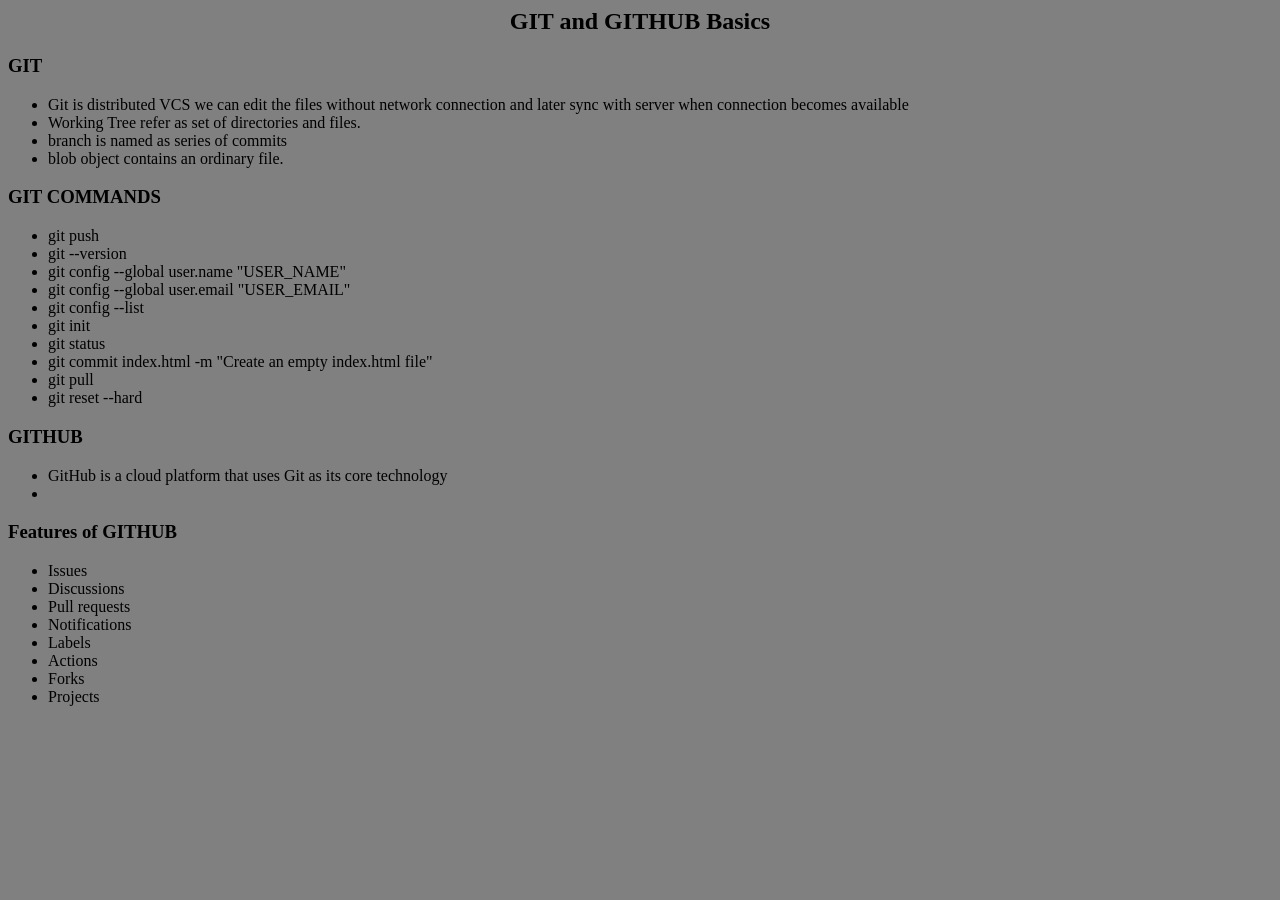
<file: index.html>
<html>
    <body bgcolor="grey">
        <h2><center>
            GIT and GITHUB Basics
        </center>

        </h2>
        <h3>GIT</h3>
        <ul>
            <li>Git is distributed VCS we can edit the files without network connection and later sync with server when connection becomes available</li>
            <li>Working Tree refer as set of directories and files.</li>
            <li>branch is named as series of commits</li>
            <li>blob object contains an ordinary file.</li>
        </ul>
        <h3>GIT COMMANDS</h3>
        <ul>
            <li>git push</li>
            <li>git --version</li>
            <li>git config --global user.name "USER_NAME"</li>
            <li>git config --global user.email "USER_EMAIL"</li>
            <li>git config --list</li>
            <li>git init</li>
            <li>git status</li>
            <li>git commit index.html -m "Create an empty index.html file"</li>
            <li>git pull</li>
            <li>git reset --hard</li>

        </ul>
        <h3>GITHUB</h3>
        <ul>
            <li>GitHub is a cloud platform that uses Git as its core technology</li>
            <li></li>
        </ul>
        <h3>Features of GITHUB</h3>
        <ul>
            <li>Issues</li>
            <li>Discussions</li>
                <li>Pull requests</li>
                <li>Notifications</li>
                <li>Labels</li>
                <li>Actions</li>
                <li>Forks</li>
                <li>Projects</li>
        </ul>
        
        
    </body>
</html>
</file>
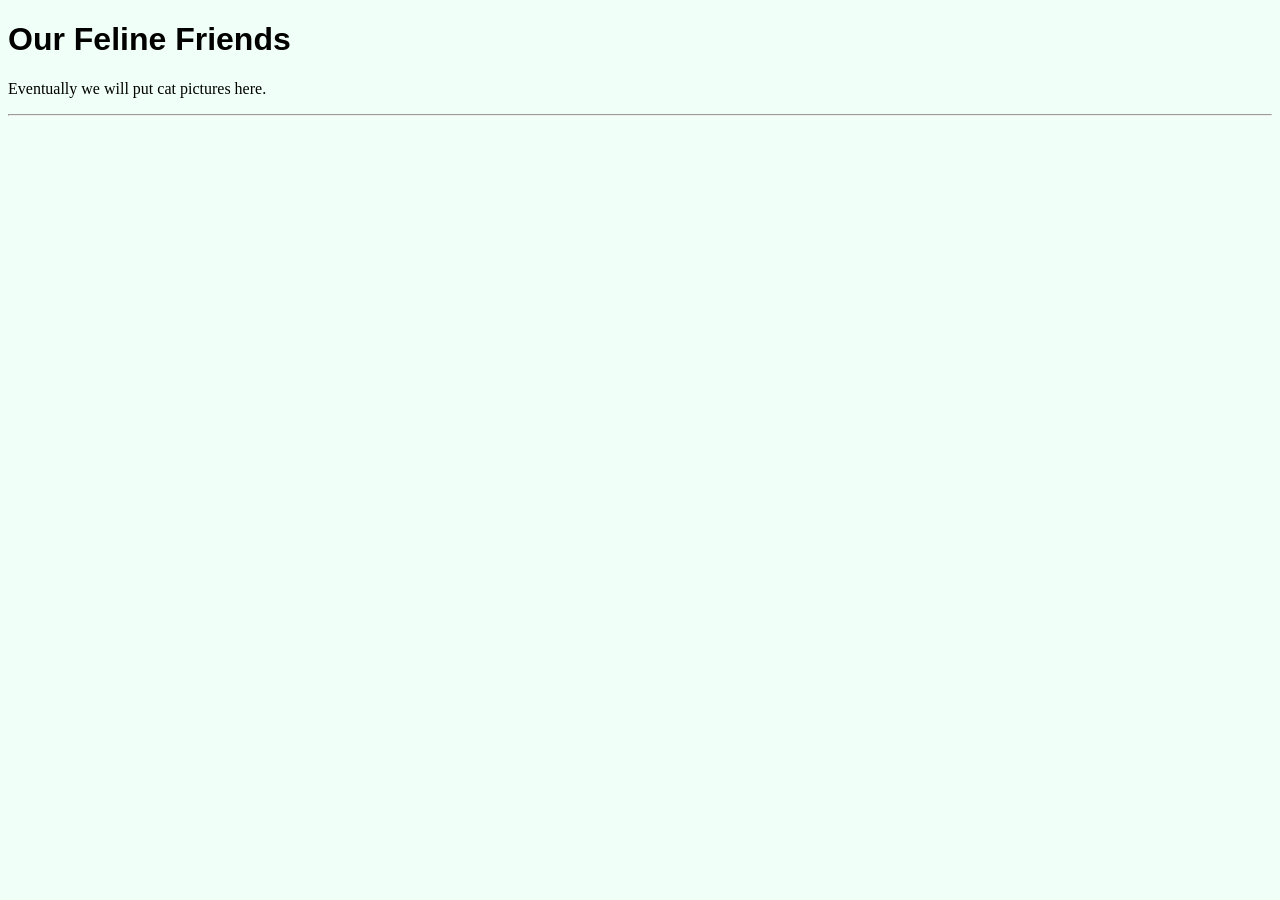
<file: index1.html>
<!DOCTYPE html>
<html>
  <head>
    <meta charset='UTF-8'>
    <title>Our Feline Friends</title>
    <link rel="stylesheet" href="CSS/site.css">
  </head>
  <body>
    <h1>Our Feline Friends</h1>
    <p>Eventually we will put cat pictures here.</p>
    <hr>
  </body>
</html>
</file>
<file: CSS/site.css>
h1, h2, h3, h4, h5, h6 { font-family: sans-serif; }
body { font-family: serif; background-color: #F0FFF8; }
</file>
